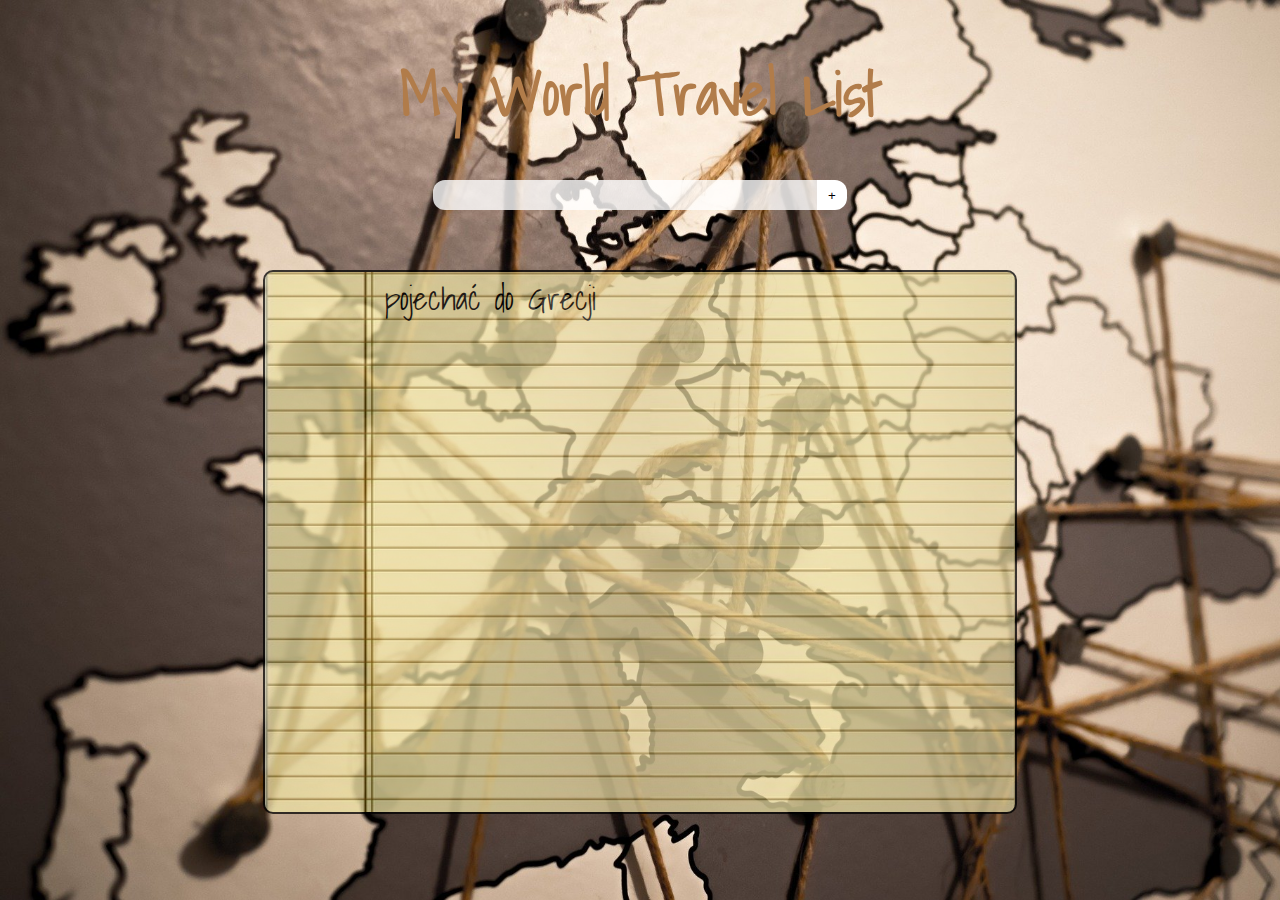
<file: index.html>
<!DOCTYPE html>
<html lang="en">

<head>
    <meta charset="UTF-8">
    <meta name="viewport" content="width=device-width, initial-scale=1.0">
    <title>ToDoList</title>
    <link rel="stylesheet" href="https://use.fontawesome.com/releases/v5.0.12/css/all.css"
        integrity="sha384-G0fIWCsCzJIMAVNQPfjH08cyYaUtMwjJwqiRKxxE/rx96Uroj1BtIQ6MLJuheaO9" crossorigin="anonymous">
    <link href="https://fonts.googleapis.com/css2?family=Shadows+Into+Light&display=swap" rel="stylesheet">
    <link rel="stylesheet" href="style.css" />
</head>

<body>
    <h1>My World Travel List</h1>
    <input type="text" />
    <button>+</button>
    <div class="listItem">
        <div>pojechać do Grecji</div>
    </div>
    <script src="main.js"></script>
</body>

</html>
</file>
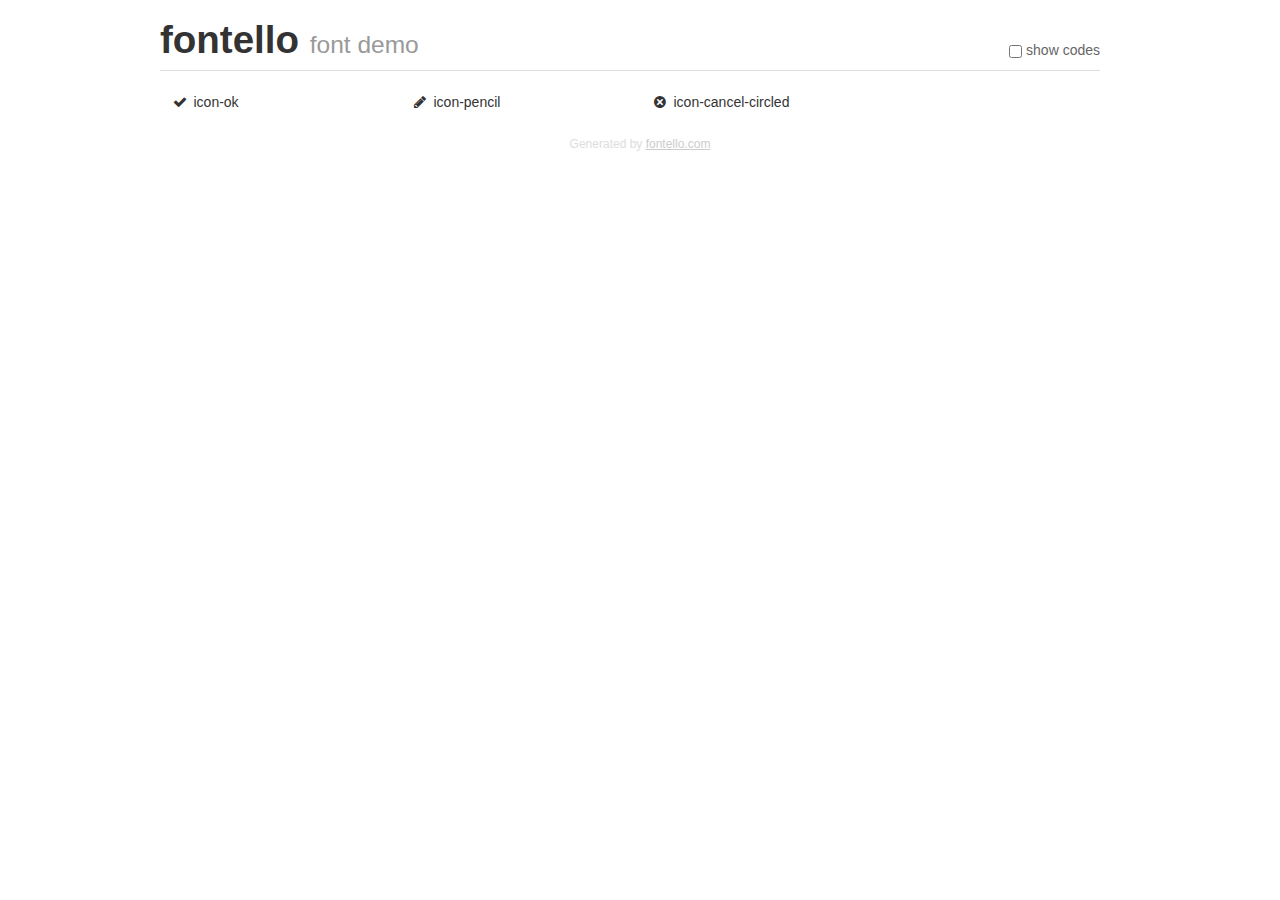
<file: fontello-d2267302/demo.html>
<!DOCTYPE html>
<html>
  <head><!--[if lt IE 9]><script language="javascript" type="text/javascript" src="//html5shim.googlecode.com/svn/trunk/html5.js"></script><![endif]-->
    <meta charset="UTF-8"><style>/*
 * Bootstrap v2.2.1
 *
 * Copyright 2012 Twitter, Inc
 * Licensed under the Apache License v2.0
 * http://www.apache.org/licenses/LICENSE-2.0
 *
 * Designed and built with all the love in the world @twitter by @mdo and @fat.
 */
.clearfix {
  *zoom: 1;
}
.clearfix:before,
.clearfix:after {
  display: table;
  content: "";
  line-height: 0;
}
.clearfix:after {
  clear: both;
}
html {
  font-size: 100%;
  -webkit-text-size-adjust: 100%;
  -ms-text-size-adjust: 100%;
}
a:focus {
  outline: thin dotted #333;
  outline: 5px auto -webkit-focus-ring-color;
  outline-offset: -2px;
}
a:hover,
a:active {
  outline: 0;
}
button,
input,
select,
textarea {
  margin: 0;
  font-size: 100%;
  vertical-align: middle;
}
button,
input {
  *overflow: visible;
  line-height: normal;
}
button::-moz-focus-inner,
input::-moz-focus-inner {
  padding: 0;
  border: 0;
}
body {
  margin: 0;
  font-family: "Helvetica Neue", Helvetica, Arial, sans-serif;
  font-size: 14px;
  line-height: 20px;
  color: #333;
  background-color: #fff;
}
a {
  color: #08c;
  text-decoration: none;
}
a:hover {
  color: #005580;
  text-decoration: underline;
}
.row {
  margin-left: -20px;
  *zoom: 1;
}
.row:before,
.row:after {
  display: table;
  content: "";
  line-height: 0;
}
.row:after {
  clear: both;
}
[class*="span"] {
  float: left;
  min-height: 1px;
  margin-left: 20px;
}
.container,
.navbar-static-top .container,
.navbar-fixed-top .container,
.navbar-fixed-bottom .container {
  width: 940px;
}
.span12 {
  width: 940px;
}
.span11 {
  width: 860px;
}
.span10 {
  width: 780px;
}
.span9 {
  width: 700px;
}
.span8 {
  width: 620px;
}
.span7 {
  width: 540px;
}
.span6 {
  width: 460px;
}
.span5 {
  width: 380px;
}
.span4 {
  width: 300px;
}
.span3 {
  width: 220px;
}
.span2 {
  width: 140px;
}
.span1 {
  width: 60px;
}
[class*="span"].pull-right,
.row-fluid [class*="span"].pull-right {
  float: right;
}
.container {
  margin-right: auto;
  margin-left: auto;
  *zoom: 1;
}
.container:before,
.container:after {
  display: table;
  content: "";
  line-height: 0;
}
.container:after {
  clear: both;
}
p {
  margin: 0 0 10px;
}
.lead {
  margin-bottom: 20px;
  font-size: 21px;
  font-weight: 200;
  line-height: 30px;
}
small {
  font-size: 85%;
}
h1 {
  margin: 10px 0;
  font-family: inherit;
  font-weight: bold;
  line-height: 20px;
  color: inherit;
  text-rendering: optimizelegibility;
}
h1 small {
  font-weight: normal;
  line-height: 1;
  color: #999;
}
h1 {
  line-height: 40px;
}
h1 {
  font-size: 38.5px;
}
h1 small {
  font-size: 24.5px;
}
body {
  margin-top: 90px;
}
.header {
  position: fixed;
  top: 0;
  left: 50%;
  margin-left: -480px;
  background-color: #fff;
  border-bottom: 1px solid #ddd;
  padding-top: 10px;
  z-index: 10;
}
.footer {
  color: #ddd;
  font-size: 12px;
  text-align: center;
  margin-top: 20px;
}
.footer a {
  color: #ccc;
  text-decoration: underline;
}
.the-icons {
  font-size: 14px;
  line-height: 24px;
}
.switch {
  position: absolute;
  right: 0;
  bottom: 10px;
  color: #666;
}
.switch input {
  margin-right: 0.3em;
}
.codesOn .i-name {
  display: none;
}
.codesOn .i-code {
  display: inline;
}
.i-code {
  display: none;
}
@font-face {
      font-family: 'fontello';
      src: url('./font/fontello.eot?4024140');
      src: url('./font/fontello.eot?4024140#iefix') format('embedded-opentype'),
           url('./font/fontello.woff?4024140') format('woff'),
           url('./font/fontello.ttf?4024140') format('truetype'),
           url('./font/fontello.svg?4024140#fontello') format('svg');
      font-weight: normal;
      font-style: normal;
    }
     
     
    .demo-icon
    {
      font-family: "fontello";
      font-style: normal;
      font-weight: normal;
      speak: never;
     
      display: inline-block;
      text-decoration: inherit;
      width: 1em;
      margin-right: .2em;
      text-align: center;
      /* opacity: .8; */
     
      /* For safety - reset parent styles, that can break glyph codes*/
      font-variant: normal;
      text-transform: none;
     
      /* fix buttons height, for twitter bootstrap */
      line-height: 1em;
     
      /* Animation center compensation - margins should be symmetric */
      /* remove if not needed */
      margin-left: .2em;
     
      /* You can be more comfortable with increased icons size */
      /* font-size: 120%; */
     
      /* Font smoothing. That was taken from TWBS */
      -webkit-font-smoothing: antialiased;
      -moz-osx-font-smoothing: grayscale;
     
      /* Uncomment for 3D effect */
      /* text-shadow: 1px 1px 1px rgba(127, 127, 127, 0.3); */
    }
     </style>
    <link rel="stylesheet" href="css/animation.css"><!--[if IE 7]><link rel="stylesheet" href="css/" + font.fontname + "-ie7.css"><![endif]-->
    <script>
      function toggleCodes(on) {
        var obj = document.getElementById('icons');
      
        if (on) {
          obj.className += ' codesOn';
        } else {
          obj.className = obj.className.replace(' codesOn', '');
        }
      }
      
    </script>
  </head>
  <body>
    <div class="container header">
      <h1>fontello <small>font demo</small></h1>
      <label class="switch">
        <input type="checkbox" onclick="toggleCodes(this.checked)">show codes
      </label>
    </div>
    <div class="container" id="icons">
      <div class="row">
        <div class="the-icons span3" title="Code: 0xe800"><i class="demo-icon icon-ok">&#xe800;</i> <span class="i-name">icon-ok</span><span class="i-code">0xe800</span></div>
        <div class="the-icons span3" title="Code: 0xe801"><i class="demo-icon icon-pencil">&#xe801;</i> <span class="i-name">icon-pencil</span><span class="i-code">0xe801</span></div>
        <div class="the-icons span3" title="Code: 0xe802"><i class="demo-icon icon-cancel-circled">&#xe802;</i> <span class="i-name">icon-cancel-circled</span><span class="i-code">0xe802</span></div>
      </div>
    </div>
    <div class="container footer">Generated by <a href="http://fontello.com">fontello.com</a></div>
  </body>
</html>
</file>
<file: style.css>
/* font-family: 'Shadows Into Light', cursive; */

body {
    height: 100vh;
    width: 100vw;
    margin: 0;
    background-image: url(img/world.jpg);
    background-repeat: no-repeat;
    background-size: cover;

}

h1 {
    position: absolute;
    top: 5vh;
    margin: 0;
    width: 100vw;
    text-align: center;
    font-family: 'Shadows Into Light', cursive;
    font-size: 60px;
    color: #b17c4a;

}

input {
    box-sizing: border-box;
    position: absolute;
    top: 20vh;
    left: 50%;
    transform: translateX(calc(-50% - 15px));
    height: 30px;
    width: 30vw;
    background-color: white;
    opacity: 80%;
    color: black;
    border: none;
    padding: 0 0 0 10px;

    border-top-left-radius: 12px;
    border-bottom-left-radius: 12px;
}

button {
    position: absolute;
    top: 20vh;
    left: calc(50% + 15vw - 15px);
    margin: 0;
    padding: 0;
    background-color: white;
    color: black;
    border: none;
    height: 30px;
    width: 30px;
    border-top-right-radius: 12px;
    border-bottom-right-radius: 12px;
}

.listItem {
    position: absolute;
    top: 30vh;
    left: 50vw;
    transform: translateX(-50%);
    width: 70vh;
    height: 60vh;
    background-image: url(img/kartka.jpg);
    background-size: 100%;
    background-repeat: repeat-y;
    opacity: 75%;
    border: 2px solid black;
    border-radius: 10px;
    font-family: 'Shadows Into Light', cursive;
    font-size: 32px;
    padding: 0 0 0 120px;

}

.check {
    text-decoration: line-through;
}
</file>
<file: fontello-d2267302/css/animation.css>
/*
   Animation example, for spinners
*/
.animate-spin {
  -moz-animation: spin 2s infinite linear;
  -o-animation: spin 2s infinite linear;
  -webkit-animation: spin 2s infinite linear;
  animation: spin 2s infinite linear;
  display: inline-block;
}
@-moz-keyframes spin {
  0% {
    -moz-transform: rotate(0deg);
    -o-transform: rotate(0deg);
    -webkit-transform: rotate(0deg);
    transform: rotate(0deg);
  }

  100% {
    -moz-transform: rotate(359deg);
    -o-transform: rotate(359deg);
    -webkit-transform: rotate(359deg);
    transform: rotate(359deg);
  }
}
@-webkit-keyframes spin {
  0% {
    -moz-transform: rotate(0deg);
    -o-transform: rotate(0deg);
    -webkit-transform: rotate(0deg);
    transform: rotate(0deg);
  }

  100% {
    -moz-transform: rotate(359deg);
    -o-transform: rotate(359deg);
    -webkit-transform: rotate(359deg);
    transform: rotate(359deg);
  }
}
@-o-keyframes spin {
  0% {
    -moz-transform: rotate(0deg);
    -o-transform: rotate(0deg);
    -webkit-transform: rotate(0deg);
    transform: rotate(0deg);
  }

  100% {
    -moz-transform: rotate(359deg);
    -o-transform: rotate(359deg);
    -webkit-transform: rotate(359deg);
    transform: rotate(359deg);
  }
}
@-ms-keyframes spin {
  0% {
    -moz-transform: rotate(0deg);
    -o-transform: rotate(0deg);
    -webkit-transform: rotate(0deg);
    transform: rotate(0deg);
  }

  100% {
    -moz-transform: rotate(359deg);
    -o-transform: rotate(359deg);
    -webkit-transform: rotate(359deg);
    transform: rotate(359deg);
  }
}
@keyframes spin {
  0% {
    -moz-transform: rotate(0deg);
    -o-transform: rotate(0deg);
    -webkit-transform: rotate(0deg);
    transform: rotate(0deg);
  }

  100% {
    -moz-transform: rotate(359deg);
    -o-transform: rotate(359deg);
    -webkit-transform: rotate(359deg);
    transform: rotate(359deg);
  }
}
</file>
